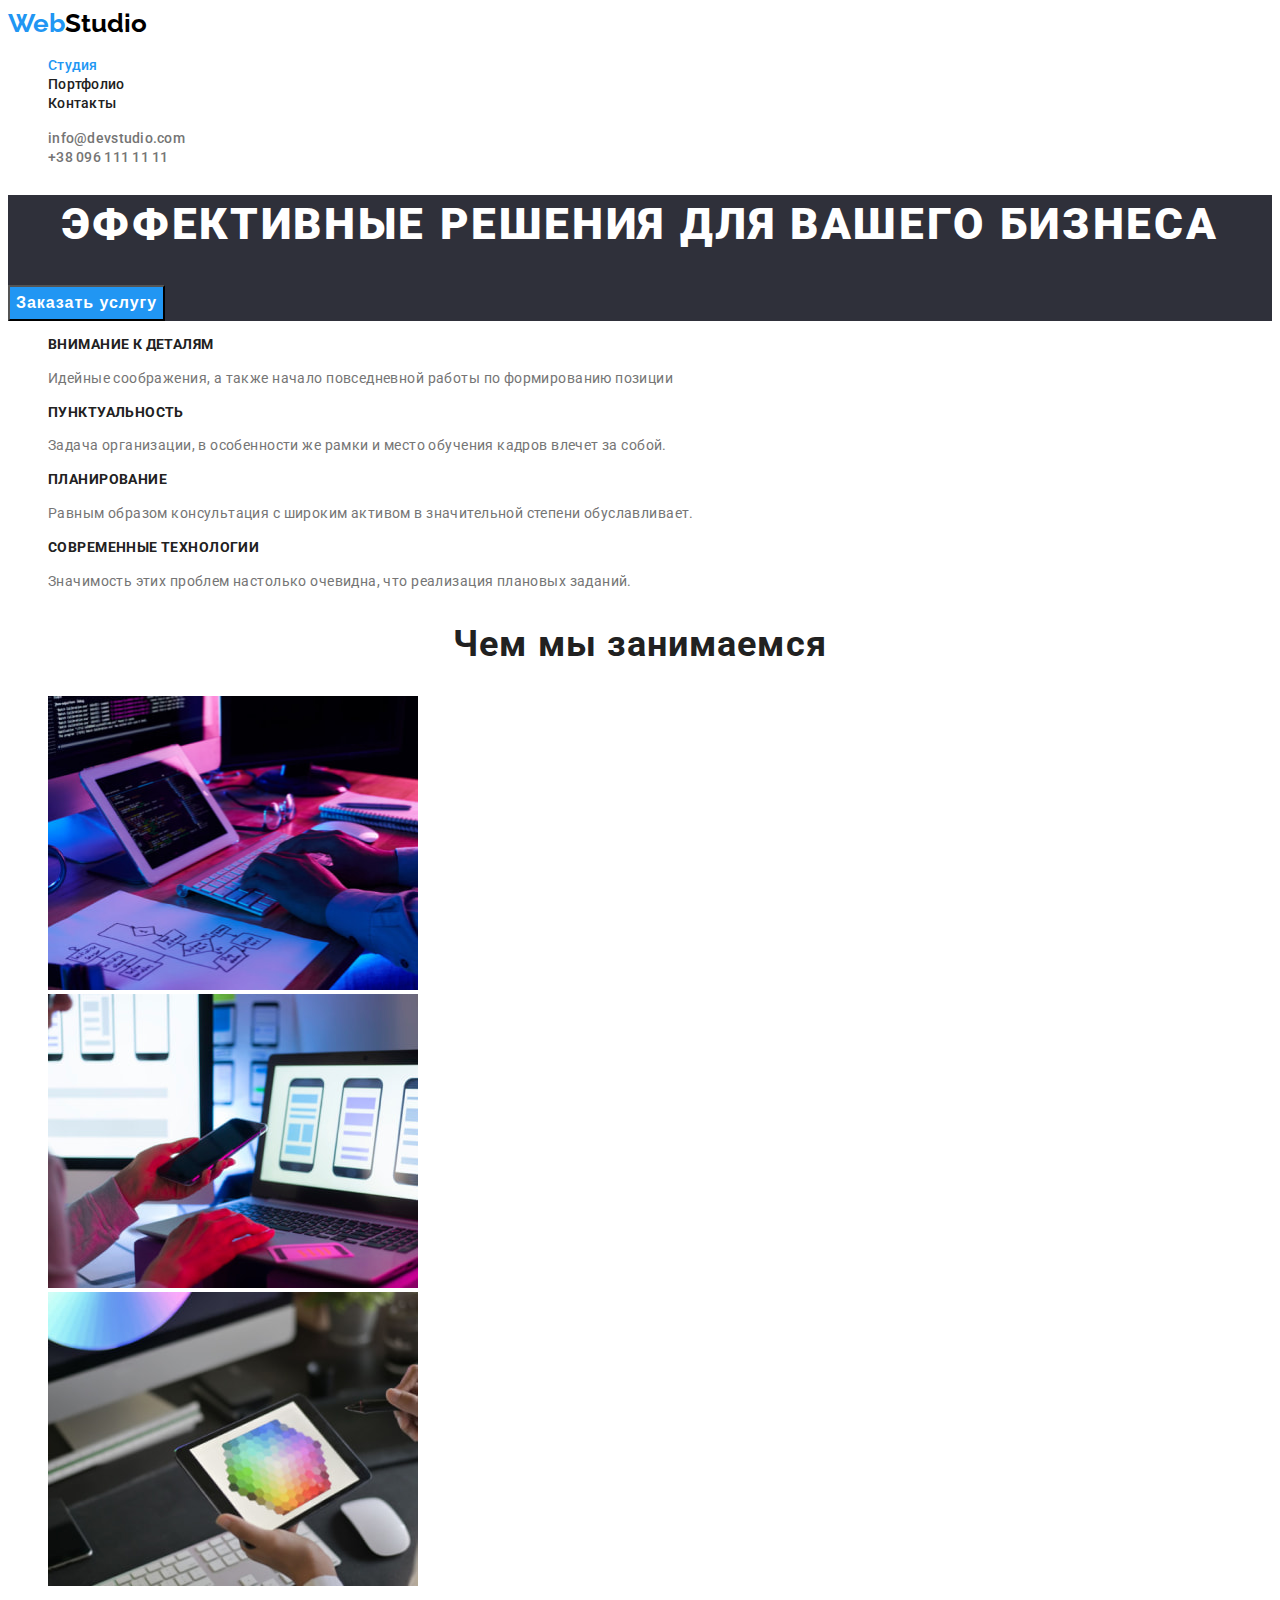
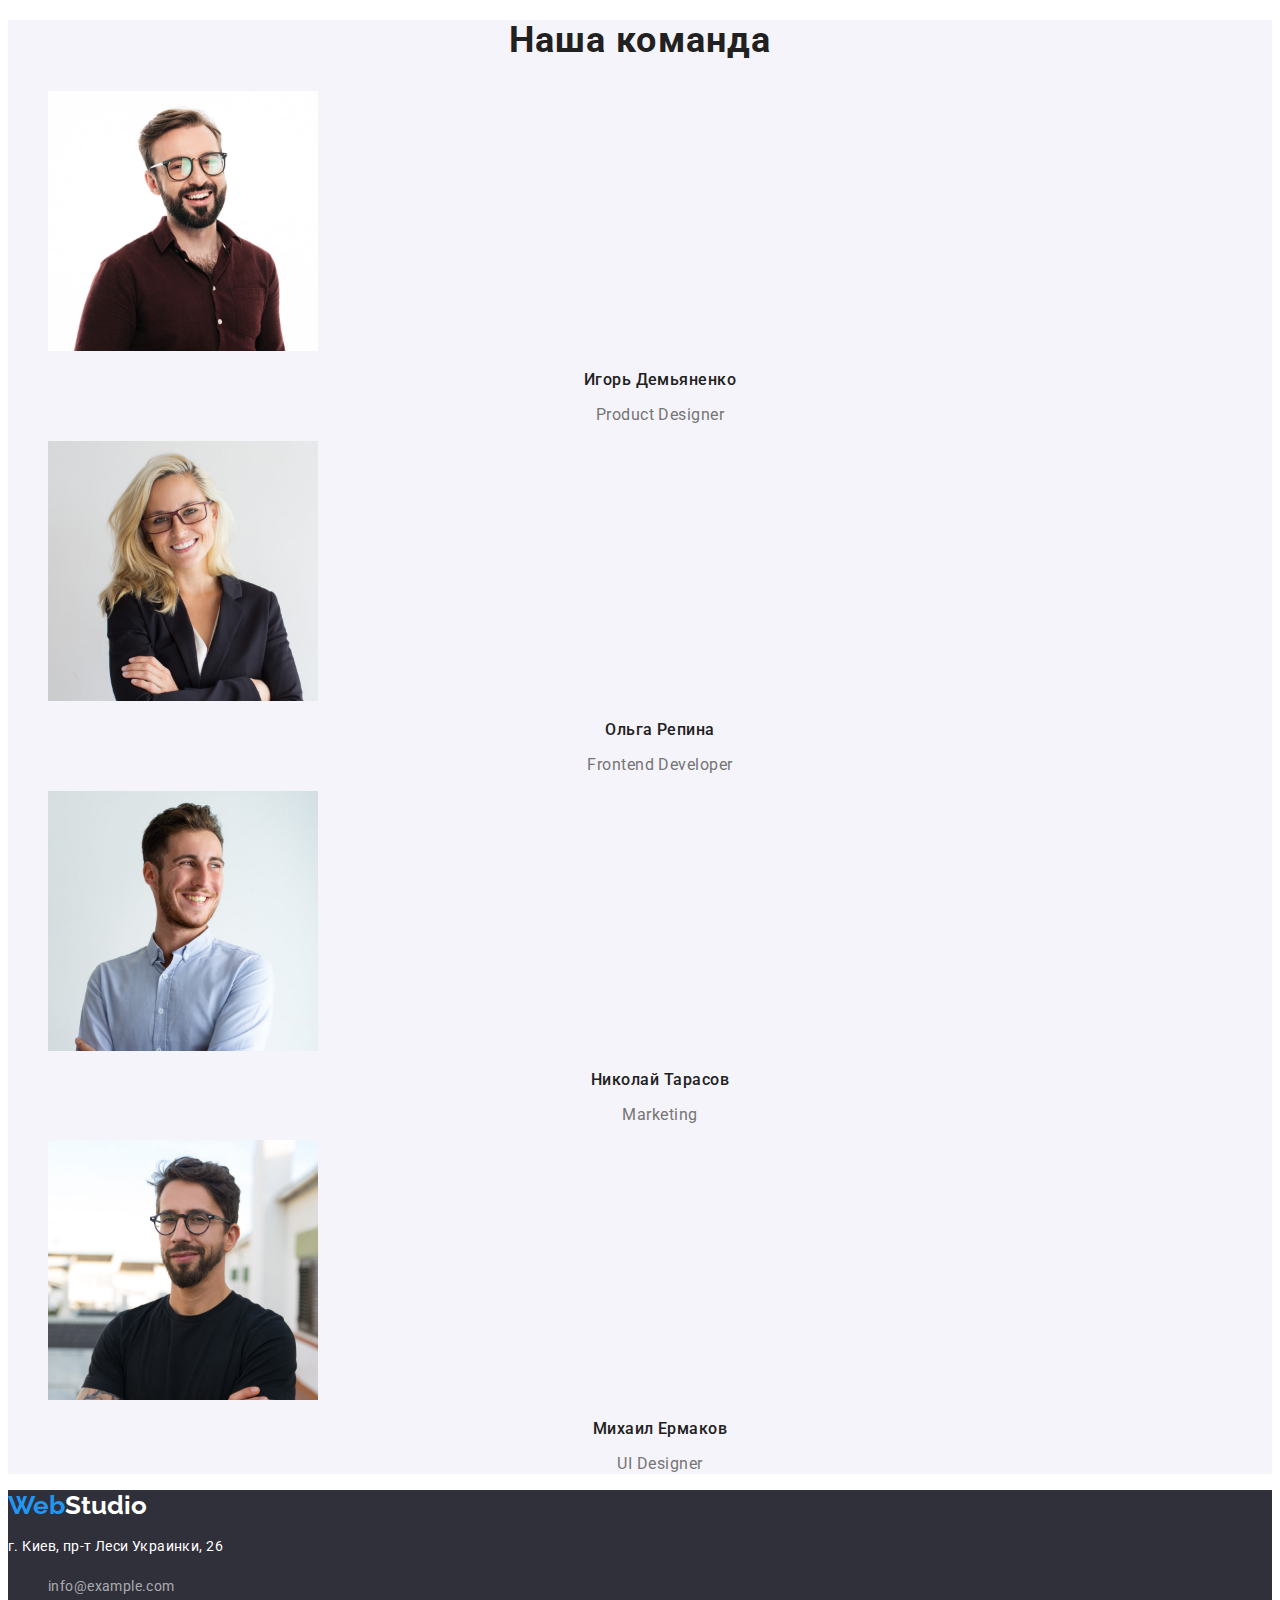
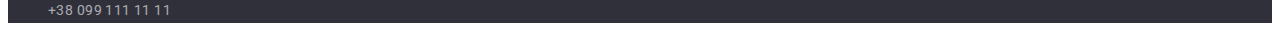
<file: index.html>
<!DOCTYPE html>
<html lang="ru">
  <head>
    <meta charset="UTF-8" />
    <meta http-equiv="X-UA-Compatible" content="IE=edge" />
    <meta name="viewport" content="width=device-width, initial-scale=1.0" />
    <title>Document</title>
    <link rel="preconnect" href="https://fonts.googleapis.com">
    <link rel="preconnect" href="https://fonts.gstatic.com" crossorigin>
    <link href="https://fonts.googleapis.com/css2?family=Raleway:wght@700&family=Roboto:wght@400;500;700;900&display=swap"
      rel="stylesheet">
    <link rel="stylesheet" href="./css/styles.css" />
  </head>
  <body>
    <!--Header-->
    <header class="header">
      <nav class="header-nav">
        <a class="logo-link" href="./index.html"
          ><span class="logo">Web</span><span class="current">Studio</span></a
        >
        <ul class="menu list">
          <li class="menu item">
            <a class="menu-link link link-main" href="./index.html">Студия</a>
          </li>
          <li class="menu-item">
            <a class="menu-link link" href="./portfolio.html">Портфолио</a>
          </li>
          <li class="menu-item">
            <a class="menu-link link" href="/Контакты">Контакты</a>
          </li>
        </ul>
      </nav>
      <ul class="list">
        <li class="menu-item">
          <a class="contact-mail link" href="emailto:info@devstudio.com"
            >info@devstudio.com</a
          >
        </li>
        <li class="menu-item">
          <a class="contact-number link" href="tel:+380961111111"
            >+38 096 111 11 11</a
          >
        </li>
      </ul>
    </header>
    <!--Hero-->
    <main>
      <section class="main-hero">
        <h1 class="main-title">Эффективные решения для вашего бизнеса</h1>
        <button class="modal-btn" type="button">
          <span class="text-btn">Заказать услугу</span>
        </button>
      </section>
      <section class="main-service">
        <ul class="list">
          <li>
            <h3 class="list-main">Внимание к деталям</h3>
            <p class="text-list">
              Идейные соображения, а также начало повседневной работы по
              формированию позиции
            </p>
          </li>
          <li>
            <h3 class="list-main">Пунктуальность</h3>
            <p class="text-list">
              Задача организации, в особенности же рамки и место обучения кадров
              влечет за собой.
            </p>
          </li>
          <li>
            <h3 class="list-main">Планирование</h3>
            <p class="text-list">
              Равным образом консультация с широким активом в значительной
              степени обуславливает.
            </p>
          </li>
          <li>
            <h3 class="list-main">Современные технологии</h3>
            <p class="text-list">
              Значимость этих проблем настолько очевидна, что реализация
              плановых заданий.
            </p>
          </li>
        </ul>
      </section>
      <section class="main-service">
        <h2 class="task-list">Чем мы занимаемся</h2>
        <div>
          <ul class="list">
            <li>
              <img
                src="./images/header/about-1.jpg"
                alt="программист набирает код"
                width="370"
                height="294"
              />
            </li>
            <li>
              <img
                src="./images/main/about-2.jpg"
                alt="программист верстает код"
                width="370"
                height="294"
              />
            </li>
            <li>
              <img
                src="./images/main/about-3.jpg"
                alt="дизайнер работает с палитрой"
                width="370"
                height="294"
              />
            </li>
          </ul>
        </div>
      </section>
      <!--Main Team-->
      <section class="main-team">
        <h2 class="task-list">Наша команда</h2>
        <ul class="list">
          <li>
            <img
              src="./images/main/user1.jpg.jpg"
              alt="фото Игорь Демьяненко"
              width="270"
              height="260"
            />
            <h3 class="team-list">Игорь Демьяненко</h3>
            <p class="team-special">Product Designer</p>
          </li>
          <li>
            <img
              src="./images/main/user2.jpg.jpg"
              alt="фото Ольга Репина"
              width="270"
              height="260"
            />
            <h3 class="team-list">Ольга Репина</h3>
            <p class="team-special">Frontend Developer</p>
          </li>
          <li>
            <img
              src="./images/main/user3.jpg.jpg"
              alt="фото Николай Тарасов"
              width="270"
              height="260"
            />
            <h3 class="team-list">Николай Тарасов</h3>
            <p class="team-special">Marketing</p>
          </li>
          <li>
            <img
              src="./images/main/user4.jpg.jpg"
              width="270"
              height="260"
              alt="фото Михаил Ермаков"
            />
            <h3 class="team-list">Михаил Ермаков</h3>
            <p class="team-special">UI Designer</p>
          </li>
        </ul>
      </section>
    </main>
    <!--Footer-->
    <footer class="main-contact">
      <a class="logo-link" href="./index.html"
        ><span class="logo">Web</span><span class="current">Studio</span></a
      >
      <address>
        <p class="contact-list text-white">г. Киев, пр-т Леси Украинки, 26</p>
        <ul class="menu-item list">
          <li>
            <a
              class="menu-link link text-list text-gray"
              href="info@example.com"
              >info@example.com</a
            >
          </li>
          <li>
            <a
              class="menu-link link text-list text-gray"
              href="tel:+380991111111"
              >+38 099 111 11 11</a
            >
          </li>
        </ul>
      </address>
    </footer>
  </body>
</html>
</file>
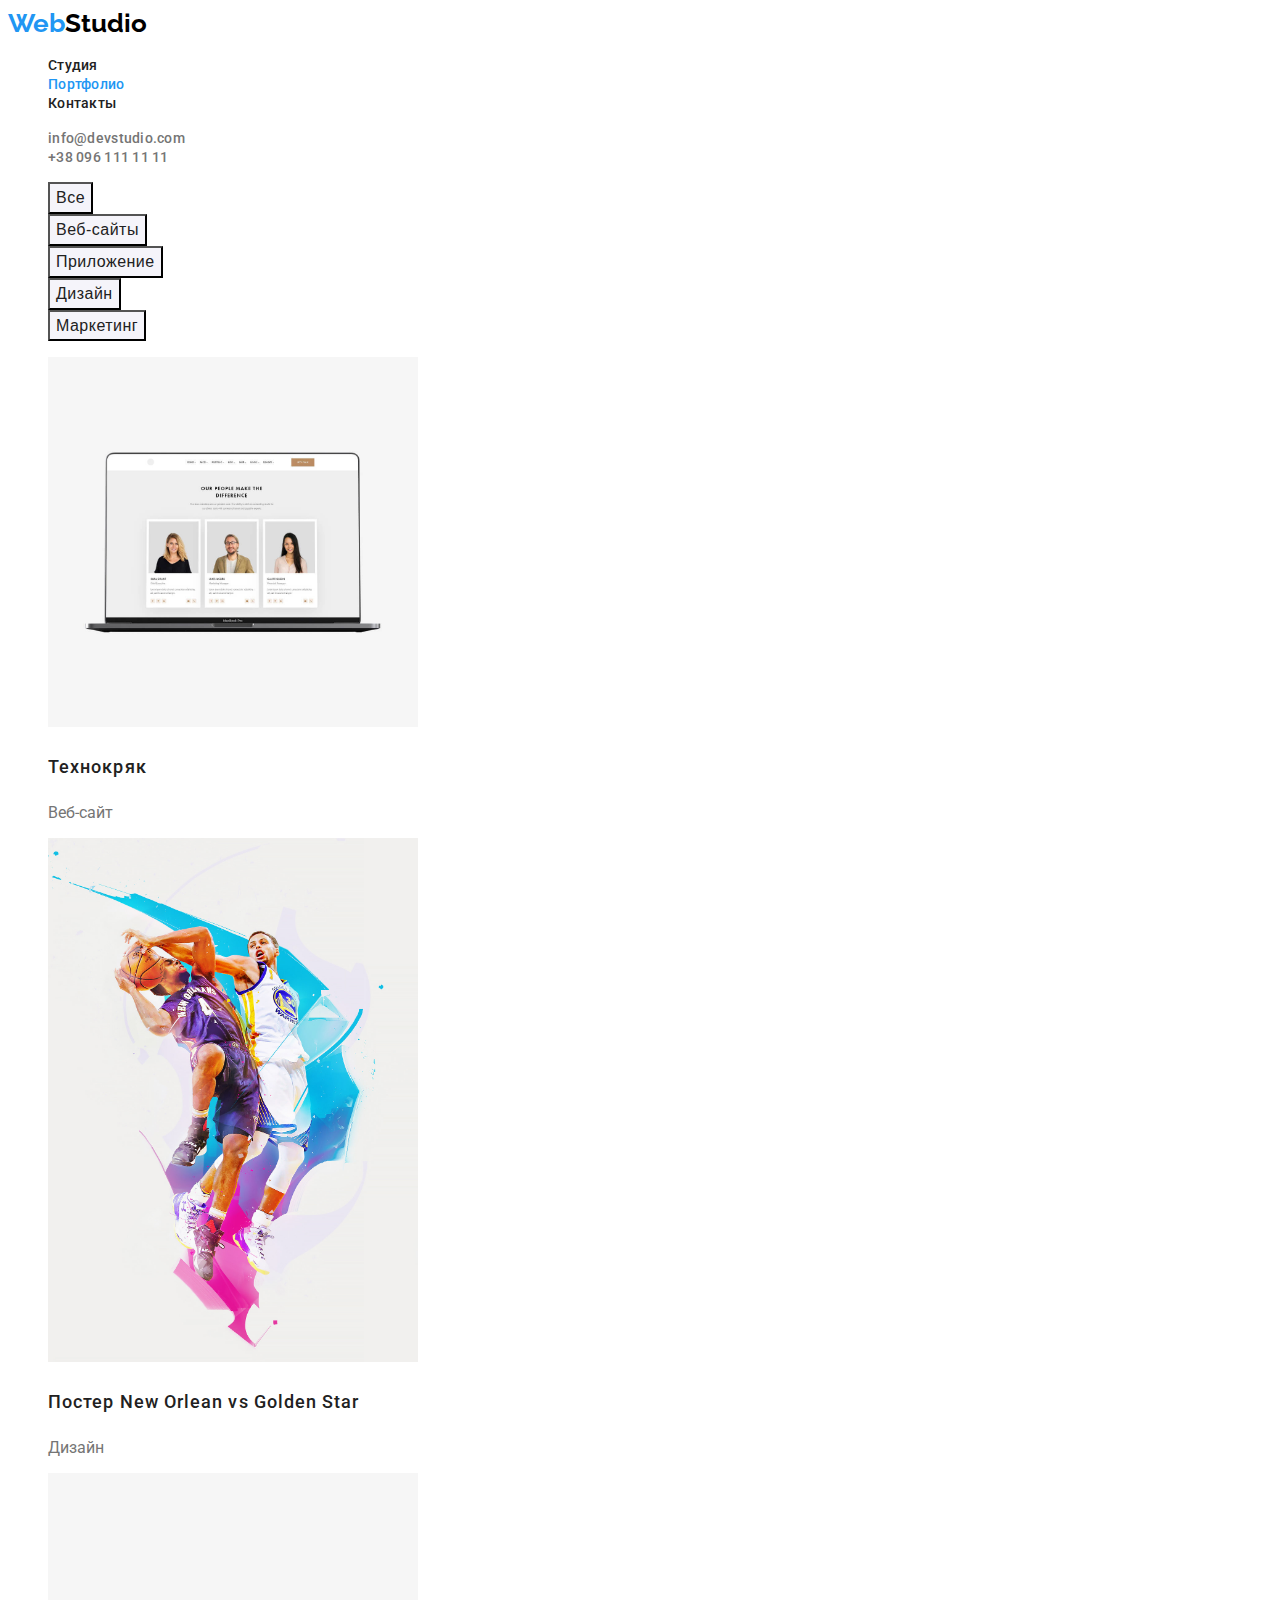
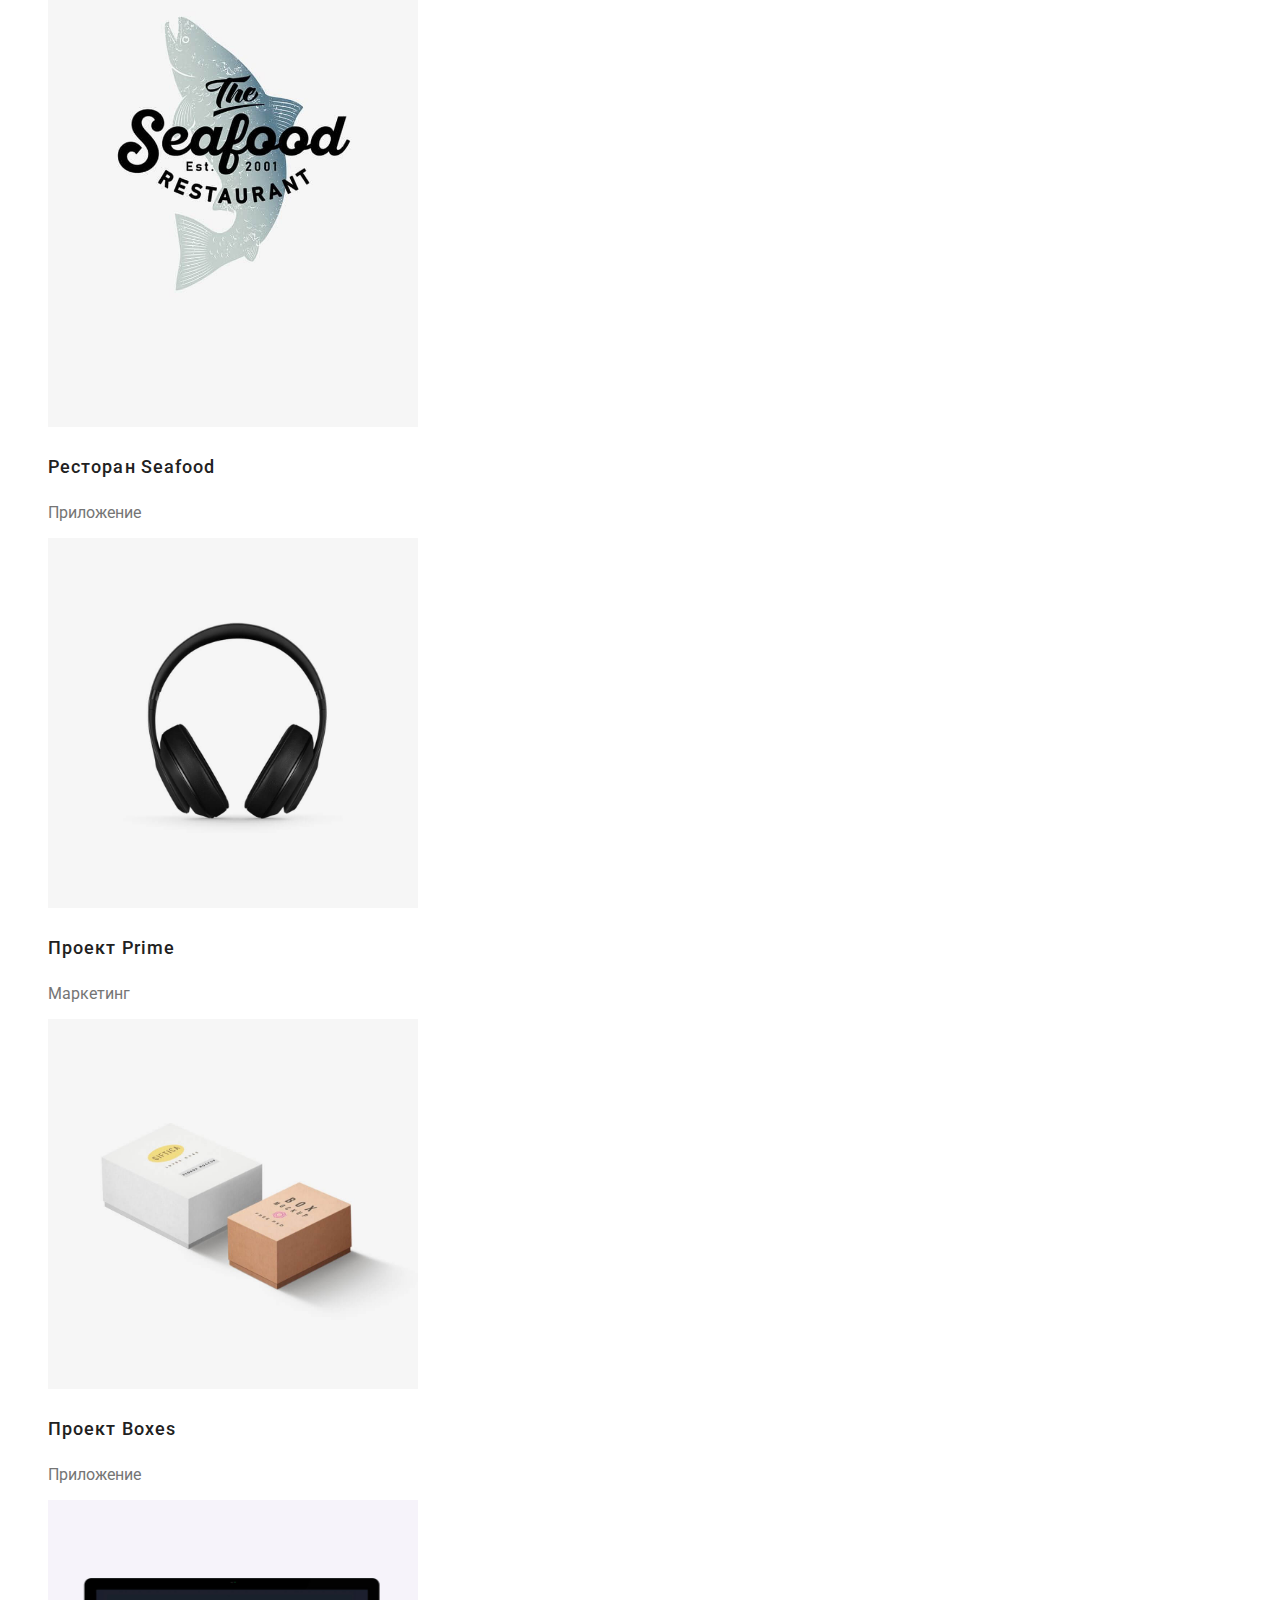
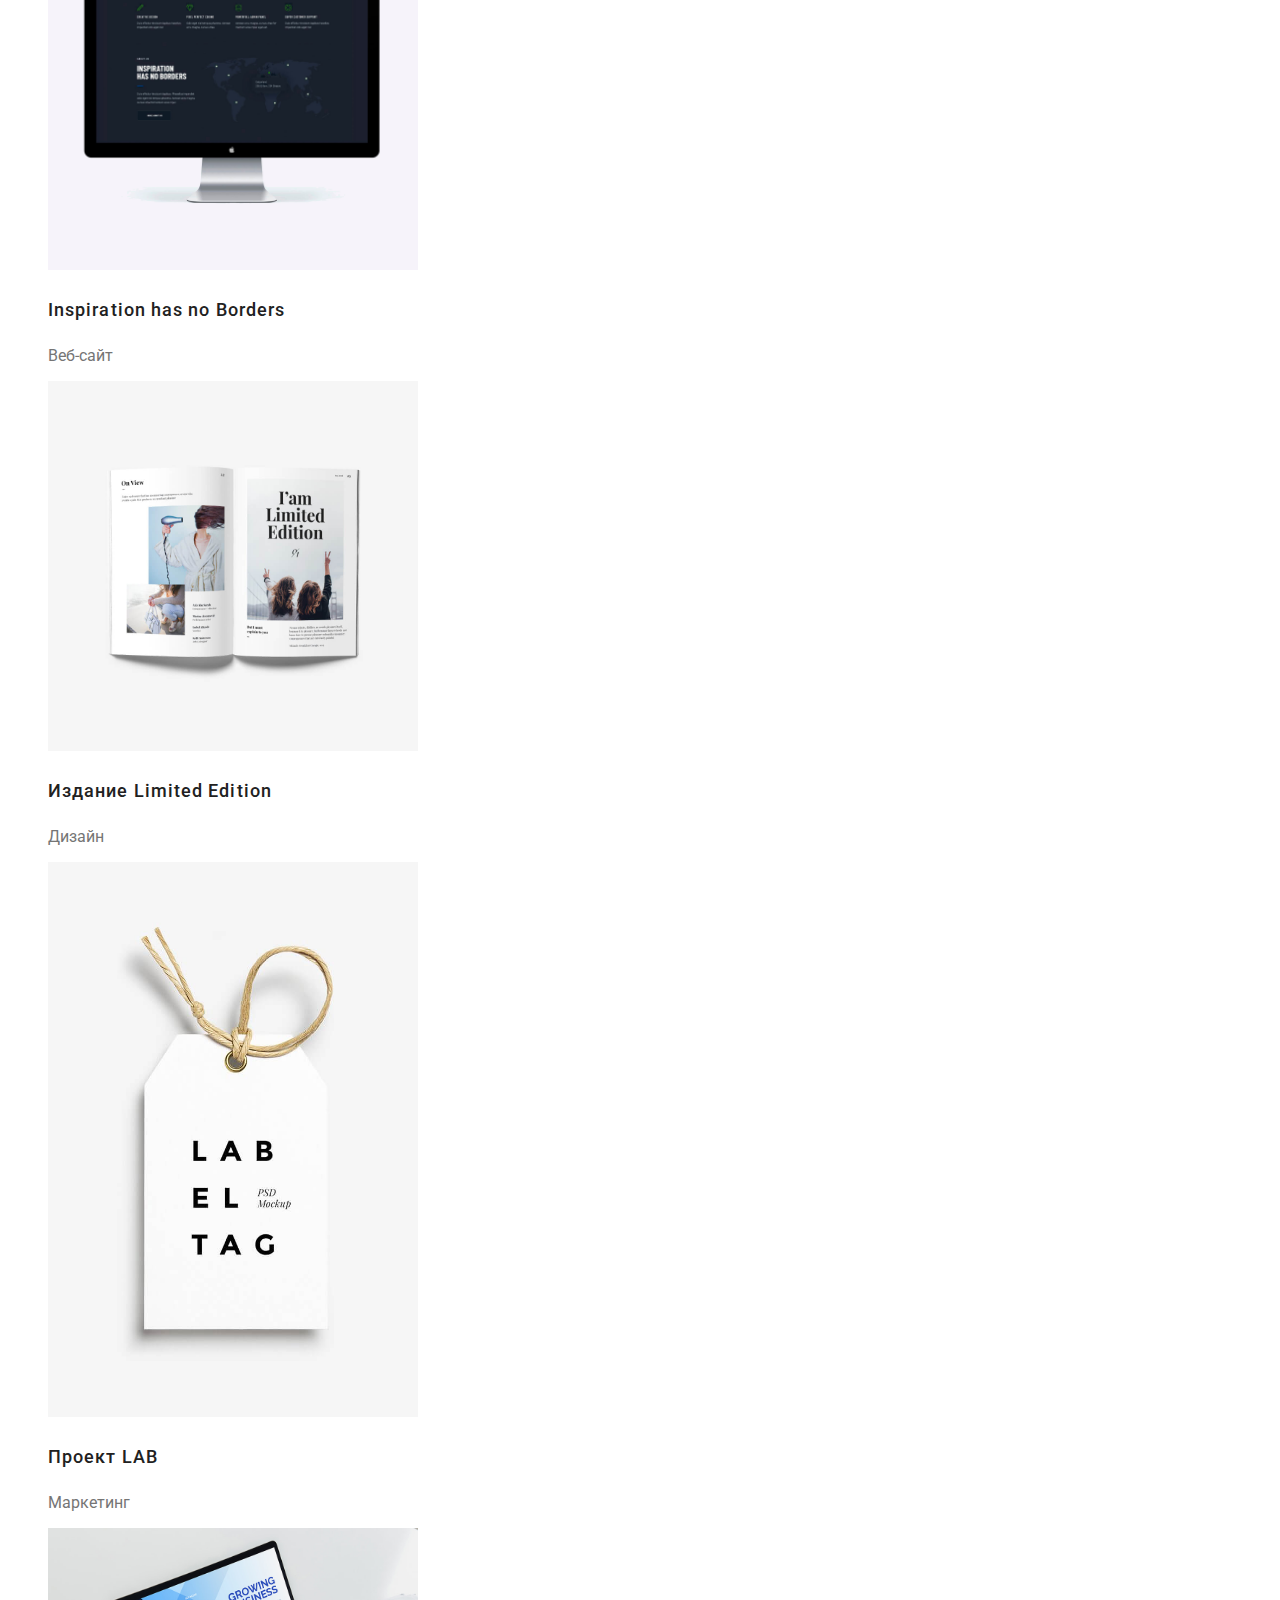
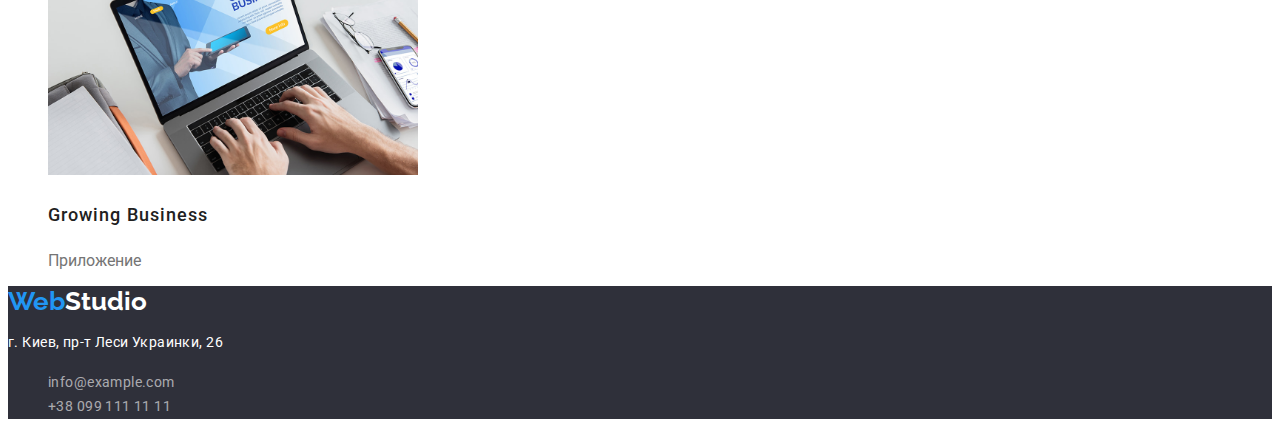
<file: portfolio.html>
<!DOCTYPE html>
<html lang="ru">
  <head>
    <meta charset="UTF-8" />
    <meta http-equiv="X-UA-Compatible" content="IE=edge" />
    <meta name="viewport" content="width=device-width, initial-scale=1.0" />
    <title>portfolio</title>
    <link rel="preconnect" href="https://fonts.googleapis.com" />
    <link rel="preconnect" href="https://fonts.gstatic.com" crossorigin />
    <link
      href="https://fonts.googleapis.com/css2?family=Raleway:wght@700&family=Roboto:wght@400;500;700;900&display=swap"
      rel="stylesheet"
    />
    <link rel="stylesheet" href="./css/styles.css" />
  </head>
  <body>
    <!--Header portfolio-->
    <header class="header">
      <nav class="header-nav">
        <a class="logo-link" href="./index.html"
          ><span class="logo">Web</span><span class="current">Studio</span>
        </a>
        <ul class="menu list">
          <li class="menu item">
            <a class="menu-link link" href="./index.html">Студия</a>
          </li>
          <li class="menu item">
            <a class="menu-link link link-main" href="./portfolio.html"
              >Портфолио</a
            >
          </li>
          <li class="menu item">
            <a class="menu-link link" href="/Контакты">Контакты</a>
          </li>
        </ul>
      </nav>
      <ul class="list">
        <li class="menu item">
          <a class="contact-mail link" href="emailto:info@devstudio.com"
            >info@devstudio.com</a
          >
        </li>
        <li class="menu item">
          <a class="contact-number link" href="tel:+380961111111"
            >+38 096 111 11 11</a
          >
        </li>
      </ul>
    </header>
    <!--Main Portfolio-->
    <main>
      <section class="section-portfolio">
        <ul class="buttons list">
          <li><button class="btn-fone" type="button">Все</button></li>
          <li><button class="btn-fone" type="button">Веб-сайты</button></li>
          <li><button class="btn-fone" type="button">Приложение</button></li>
          <li><button class="btn-fone" type="button">Дизайн</button></li>
          <li><button class="btn-fone" type="button">Маркетинг</button></li>
        </ul>
        <ul class="list">
          <li>
            <a class="link" href=""
              ><img
                src="./images/service/tehno-1.jpg"
                alt="фото ноутбука"
                width="370"
              />
              <h3 class="menu-list">Технокряк</h3>
              <p class="menu-item">Веб-сайт</p>
            </a>
          </li>
          <li>
            <a class="link" href=""
              ><img
                src="./images/service/star-1.jpg"
                alt="две коробки"
                width="370"
              />
              <h3 class="menu-list">Постер New Orlean vs Golden Star</h3>
              <p class="menu-item">Дизайн</p>
            </a>
          </li>
          <li>
            <a class="link" href=""
              ><img
                src="./images/service/seafood.jpg.jpg"
                alt="монитор компьтера"
                width="370"
              />
              <h3 class="menu-list">Ресторан Seafood</h3>
              <p class="menu-item">Приложение</p></a
            >
          </li>
          <li>
            <a class="link" href=""
              ><img
                src="./images/service/prime.jpg"
                alt="наушники"
                width="370"
              />
              <h3 class="menu-list">Проект Prime</h3>
              <p class="menu-item">Маркетинг</p></a
            >
          </li>
          <li>
            <a class="link" href=""
              ><img src="./images/service/boxes.jpg.jpg" alt="" width="370" />
              <h3 class="menu-list">Проект Boxes</h3>
              <p class="menu-item">Приложение</p></a
            >
          </li>
          <li>
            <a class="link" href=""
              ><img src="./images/service/borders-1.jpg" alt="" width="370" />
              <h3 class="menu-list">Inspiration has no Borders</h3>
              <p class="menu-item">Веб-сайт</p></a
            >
          </li>
          <li>
            <a class="link" href=""
              ><img
                src="./images/service/edition.jpg.jpg"
                alt="журнал"
                width="370"
              />
              <h3 class="menu-list">Издание Limited Edition</h3>
              <p class="menu-item">Дизайн</p></a
            >
          </li>
          <li>
            <a class="link" href=""
              ><img src="./images/service/lab.jpg" alt="бирка" width="370" />
              <h3 class="menu-list">Проект LAB</h3>
              <p class="menu-item">Маркетинг</p></a
            >
          </li>
          <li>
            <a class="link" href=""
              ><img
                src="./images/service/business-1.jpg"
                alt="человек печатает на ноубуке"
                width="370"
              />
              <h3 class="menu-list">Growing Business</h3>
              <p class="menu-item">Приложение</p></a
            >
          </li>
        </ul>
      </section>
    </main>

    <!--Footer-->
    <footer class="main-contact">
      <div>
        <a class="logo-link" href="./index.html"
          ><span class="logo">Web</span><span class="current">Studio</span></a
        >
        <address>
          <p class="contact-list text-white">г. Киев, пр-т Леси Украинки, 26</p>
          <ul class="menu-item list">
            <li>
              <a
                class="menu-link link text-list text-gray"
                href="info@example.com"
                >info@example.com</a
              >
            </li>
            <li>
              <a
                class="menu-link link text-list text-gray"
                href="tel:+380991111111"
                >+38 099 111 11 11</a
              >
            </li>
          </ul>
        </address>
      </div>
    </footer>
  </body>
</html>
</file>
<file: css/styles.css>
:root {
    --primary-text-color: #757575;
    --title-text-color: #212121;
    --accent-color: #2196f3;
    --primary-white-color: #ffffff;
    --secondary-background-color: #f5f4fa;
    --dark-background-color: #2f303a;
}

body {
    font-family: 'Roboto', sans-serif;
    color: var(--title-text-color);
}

.list {
    list-style: none;
}

.link, .logo-link, .buttons {
    text-decoration: none;
}
   
/*--Header--*/

.logo-link {
    font-family: 'Raleway';
    font-weight: 700;
    font-size: 26px;
    line-height: 1.19;
}

.current {
     color: #000000;
}

.logo {
    font-weight: 700;
    color: var(--accent-color);
}

.menu-link {
    font-style: normal;
    font-weight: 500;
    font-size: 14px;
    line-height: 1.14;
    letter-spacing: 0.02em;

    color: var(--title-text-color);
}

.link-main {
    color: var(--accent-color);
}
.menu-link:hover,
.menu-link:focus {
    color: var(--accent-color);
}

.contact-number,
.contact-mail {
    font-weight: 500;
    font-size: 14px;
    line-height: 1.14;
    letter-spacing: 0.02em;

    color: var(--primary-text-color);
}

.contact-mail:hover,
.contact-mail:focus,
.contact-number:hover,
.contact-number:focus {
    color: var(--accent-color);
}

/*--Hero--*/

.main-title {
    font-weight: 900;
    font-size: 44px;
    line-height: 1.36;
    text-align: center;
    letter-spacing: 0.06em;
    text-transform: uppercase;
}
  
.main-hero {
    color: var(--primary-white-color);
    background-color: #2F303A;
}

.modal-btn {
    font-weight: 700;
    font-size: 16px;
    line-height: 1.87;
    display: flex;
    align-items: center;
    text-align: center;
    letter-spacing: 0.06em;
    cursor: pointer;
    
    background-color: #2196f3;
}

.text-btn {
    color: var(--primary-white-color);
}

.modal-btn:hover,
.modal-btn:focus {
    background: #188CE8;
}

.list-main {
    font-weight: 700;
    font-size: 14px;
    line-height: 1.14;
    letter-spacing: 0.03em;
    text-transform: uppercase;
    
    color: var(--title-text-color);
}

.text-list {
    font-weight: 400;
    font-size: 14px;
    line-height: 1.71;
    letter-spacing: 0.03em;
    
    color: var(--primary-text-color);
}

/*--Header portfolio--*/

.task-list {
    font-weight: 700;
    font-size: 36px;
    line-height: 1.16;
    text-align: center;
    letter-spacing: 0.03em;
    
    color: var(--title-text-color);
}

.main-team {
    background-color: var(--secondary-background-color);
}

.team-list {
    font-weight: 500;
    font-size: 16px;
    line-height: 1.18;
    text-align: center;
    letter-spacing: 0.03em;
    
    color: var(--title-text-color);
}

.team-special {
    font-weight: 400;
    font-size: 16px;
    line-height: 1.18;
    text-align: center;
    letter-spacing: 0.03em;
    
    color: var(--primary-text-color);
}

/* Portfolio service */




/*--Footer--*/

.main-contact {
    background-color: var(--dark-background-color);
}

.text-gray:hover,
.text-gray:focus {
    color: var(--primary-white-color);
}

.contact-list {
    font-style: normal;
    font-weight: 400;
    font-size: 14px;
    line-height: 1.71;
    letter-spacing: 0.03em;
    
    color: var(--primary-text-color);
    
}

.main-contact .current {
    color: var(--primary-white-color);
}

.menu-link .link {
    color: var(--primary-text-color);
}

/*--Main Portfolio--*/

.btn-fone {
    font-weight: 500;
    font-size: 16px;
    line-height: 1.62;
    text-align: left;
    letter-spacing: 0.03em;
    cursor: pointer;
    background-color: var(--secondary-background-color);
    color: var(--title-text-color);
}   

.menu-list {
    font-weight: 500;
    font-size: 18px;
    line-height: 2;
    text-align: left;
    letter-spacing: 0.06em;
    text-decoration: none;
    color: var(--title-text-color);

}
   
.menu-item {
    font-style: Regular;
    text-align: left;
    color: var(--primary-text-color);
}

.btn-fone:hover,
.btn-fone:focus {
    background-color: var(--accent-color);
    color: var(--primary-white-color);
}

.text-gray {
    color: rgba(255, 255, 255, 0.6);
}

.text-white {
    color: var(--primary-white-color);
}
</file>
